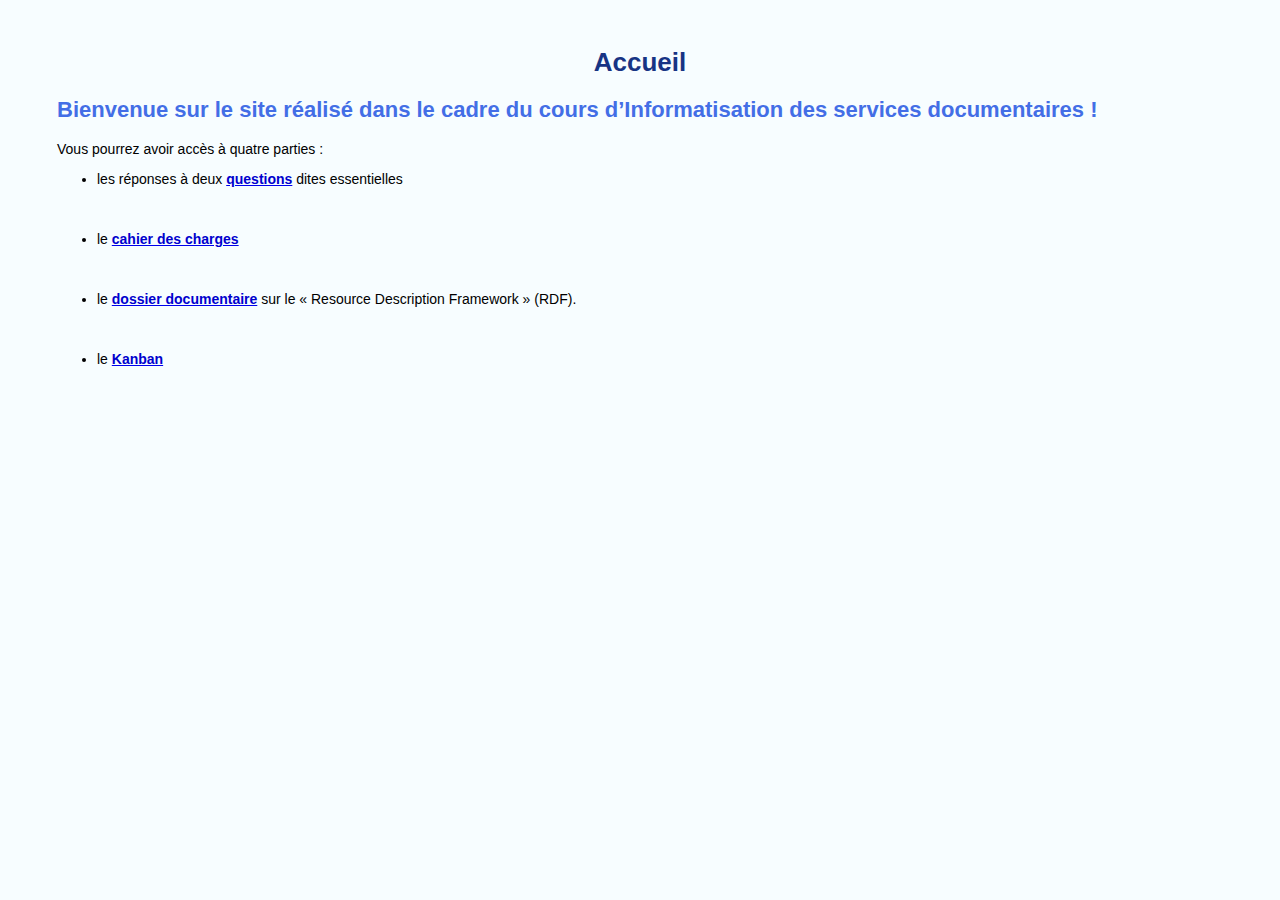
<file: index.html>
<!Doctype html>
  <html>
    <body>
  <head>
    <title>Site pour ISD</title> 
          <link rel="stylesheet" type="text/css" href="style.css">
    </head>
  <body>
    <p>&nbsp;</p>
    <h1>Accueil</h1>
    
<h2>Bienvenue&nbsp;sur le site r&eacute;alis&eacute; dans le cadre du cours d&rsquo;Informatisation des services documentaires !</h2>

<p align="justify">Vous pourrez avoir accès à quatre parties : 
  
<ul>
  <li>les r&eacute;ponses &agrave; deux <strong><a href="https://jeusette-he2b.github.io/questions"><span style="color:#0000CD;">questions</span></a></strong> dites essentielles</li>
       </ul>
    <p>&nbsp;</p>
  
    <ul>
  <li>le <strong><a href="https://jeusette-he2b.github.io/cahier"><span style="color:#0000CD;">cahier des charges</span></a></strong></li>
    </ul>
    <p>&nbsp;</p>
    <ul>  
  <li>le <strong><a href="https://jeusette-he2b.github.io/dossierdocumentaire/"><span style="color:#0000CD;">dossier documentaire</span></a></strong> sur le &laquo;&nbsp;Resource Description Framework&nbsp;&raquo; (RDF).</li>
    </ul>
    <p>&nbsp;</p>
    <ul>
  <li>le <strong><a href="https://jeusette-he2b.github.io/kanban"><span style="color:#0000CD;">Kanban</span></a></strong></li>
  </ul>
      
  <p>&nbsp;</p>
    </body>
</html>
</file>
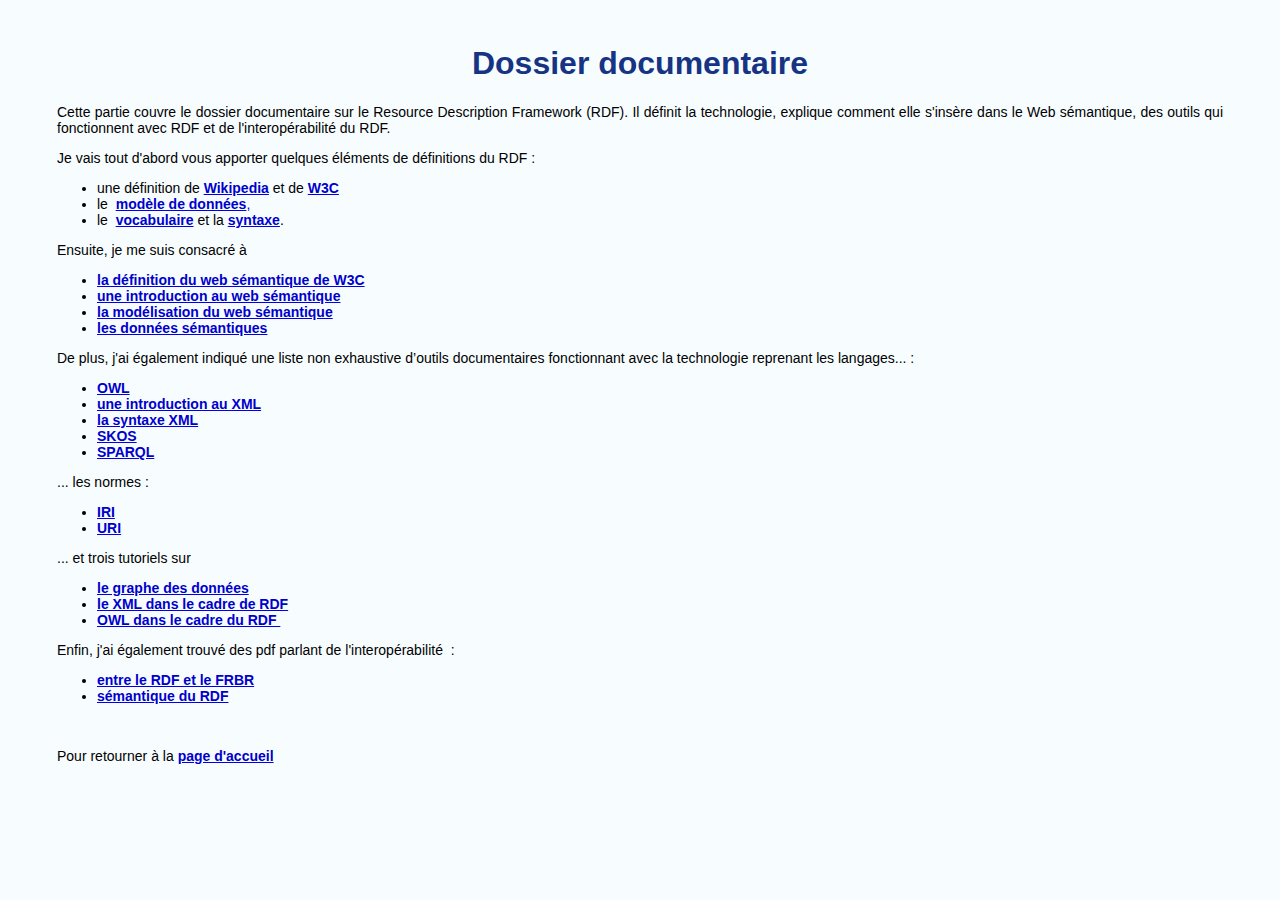
<file: dossierdocumentaire/index.html>
<html>
<head>
	<title>Dossier documentaire sur le RDF</title>
	<link rel="stylesheet" type="text/css" href="style.css">
</head>
<body>
	<p>&nbsp;</p>
<h1>Dossier documentaire</h1>

	<p style="text-align: justify">Cette partie couvre le dossier documentaire sur le Resource Description Framework (RDF). Il définit la technologie, explique comment elle s'insère dans le Web sémantique, des outils qui fonctionnent avec RDF et de l'interopérabilité du RDF.</p>
		
		<p style="text-align: justify">Je vais tout d'abord vous apporter quelques éléments de définitions du RDF :</p>

<ul>
	<li>une d&eacute;finition de <strong><a href="https://jeusette-he2b.github.io/dossierdocumentaire/RDF/ISD_RDF_Wikipedia_110116.pdf"><span style="color:#0000CD;">Wikipedia</span></a><span style="color:#0000CD;"></span></strong> et de <strong><a href="https://jeusette-he2b.github.io/dossierdocumentaire/RDF/ISD_RDF_110116.pdf"><span style="color:#0000CD;">W3C</span></a><span style="color:#0000CD;">&nbsp;</span></strong></li>
	<li>le <strong>&nbsp;<a href="https://jeusette-he2b.github.io/dossierdocumentaire/RDF/ISD_RDF_modele-donnees_110116.pdf"><span style="color:#0000CD;">mod&egrave;le de donn&eacute;es</span></a></strong><span style="color:#0000CD">,</span></li>
	<li>le <strong>&nbsp;<a href="https://jeusette-he2b.github.io/dossierdocumentaire/RDF/ISD_RDF-language_110116.pdf"><span style="color:#0000CD;">vocabulaire</span></a></strong> et&nbsp;la <strong><a href="https://jeusette-he2b.github.io/dossierdocumentaire/RDF/ISD_RDF_Concepts-abstract_110116.pdf"><span style="color:#0000CD;">syntaxe</span></a></strong>.</li>
</ul>

<p>Ensuite, je me suis consacr&eacute; à</p>

<ul>
	<li style="text-align: justify;"><strong><a href="https://jeusette-he2b.github.io/dossierdocumentaire/semanticweb/ISD_Semantic-web-activity_110116.pdf"><span style="color:#0000CD">la d&eacute;finition du&nbsp;web s&eacute;mantique de W3C</span></a></strong></li>
	<li style="text-align: justify;"><strong><a href="https://jeusette-he2b.github.io/dossierdocumentaire/semanticweb/ISD_Web-semantique_110116.pdf"><span style="color:#0000CD">une introduction au web s&eacute;mantique</span></a></strong></li>
	<li style="text-align: justify;"><strong><a href="https://jeusette-he2b.github.io/dossierdocumentaire/semanticweb/ISD_Tutorial3_semantic-modeling_110116.pdf"><span style="color:#0000CD">la mod&eacute;lisation du web s&eacute;mantique</span></a></strong></li>
	<li style="text-align: justify;"><strong><a href="https://jeusette-he2b.github.io/dossierdocumentaire/semanticweb/ISD_Tutorial5_Semantic-data_110116.pdf"><span style="color:#0000CD">les donn&eacute;es s&eacute;mantiques</span></a></strong></li>
</ul>

<p>De plus, j&#39;ai &eacute;galement indiqu&eacute; une&nbsp;liste non exhaustive d&rsquo;outils documentaires fonctionnant avec la technologie reprenant les langages...&nbsp;:</p>

<ul>
	<li style="text-align: justify;"><strong><a href="https://jeusette-he2b.github.io/dossierdocumentaire/outilsdocumentaires/Langage/ISD_OWL_Semantic-web.pdf"><span style="color:#0000CD">OWL</span></a></strong></li>
	<li style="text-align: justify;"><strong><a href="https://jeusette-he2b.github.io/dossierdocumentaire/outilsdocumentaires/Langage/ISD_XML_introduction_110116.pdf"><span style="color:#0000CD">une introduction au XML</span></a></strong></li>
	<li style="text-align: justify;"><strong><a href="https://jeusette-he2b.github.io/dossierdocumentaire/outilsdocumentaires/Langage/ISD_RDF-XML_syntax_110116.pdf"><span style="color:#0000CD">la syntaxe XML</span></a></strong></li>
	<li style="text-align: justify;"><strong><a href="https://jeusette-he2b.github.io/dossierdocumentaire/outilsdocumentaires/Langage/ISD_SKOS_110116.pdf"><span style="color:#0000CD">SKOS</span></a></strong></li>
	<li style="text-align: justify;"><strong><a href="https://github.com/jeusette-he2b/jeusette-he2b.github.io/blob/master/dossierdocumentaire/outilsdocumentaires/Langage/ISD_SPARQL_RDF_110116.pdf"><span style="color:#0000CD">SPARQL</span></a></strong></li>
</ul>

<p>... les normes :&nbsp;</p>

<ul>
	<li style="text-align: justify;"><strong><a href="https://jeusette-he2b.github.io/dossierdocumentaire/outilsdocumentaires/Normes/ISD_IRIs-RDF_110116.pdf"><span style="color:#0000CD">IRI</span></a></strong></li>
	<li style="text-align: justify;"><strong><a href="https://jeusette-he2b.github.io/dossierdocumentaire/outilsdocumentaires/Normes/ISD_URI-RDF-SPARQL.pdf"><span style="color:#0000CD">URI</span></a></strong></li>
</ul>

<p>... et trois tutoriels sur</p>

<ul>
	<li style="text-align: justify;"><strong><a href="https://jeusette-he2b.github.io/dossierdocumentaire/outilsdocumentaires/Tutorial/ISD_Tutorial1_Graph-data_110116.pdf"><span style="color:#0000CD;">le graphe des donn&eacute;es</span></a></strong></li>
	<li style="text-align: justify;"><strong><a href="https://jeusette-he2b.github.io/dossierdocumentaire/outilsdocumentaires/Tutorial/ISD_Tutorial2_RDF-XML_110116.pdf"><span style="color:#0000CD">le XML dans le cadre de RDF</span></a></strong></li>
	<li style="text-align: justify;"><strong><a href="https://jeusette-he2b.github.io/dossierdocumentaire/outilsdocumentaires/Tutorial/ISD_Tutorial4_RDFS-OWL.pdf"><span style="color:#0000CD">OWL dans le cadre du RDF&nbsp;</span></a></strong></li>
</ul>

<p>Enfin, j&#39;ai&nbsp;&eacute;galement trouv&eacute; des pdf parlant de l&#39;interop&eacute;rabilit&eacute; &nbsp;:&nbsp;</p>

<ul>
	<li style="text-align: justify;"><strong><a href="https://jeusette-he2b.github.io/dossierdocumentaire/interoperabilite/ISD_Interoparability_RDF-FRBR-FRAD-FRSAD_110116.pdf"><span style="color:#0000CD;">entre le RDF et le FRBR</span></a></strong></li>
	<li style="text-align: justify;"><strong><a href="https://jeusette-he2b.github.io/dossierdocumentaire/interoperabilite/ISD_RDF_semantic-interoperability_110116.pdf"><span style="color:#0000CD">s&eacute;mantique du RDF</span></a></strong></li>
</ul>

<p style="text-align: justify;">&nbsp;</p>
	<p>Pour retourner à la <a href="https://jeusette-he2b.github.io/"><span style="color:#0000CD;"><strong>page d'accueil</strong></span></a></p>
	<p>&nbsp;</p>
</body>
</html>
</file>
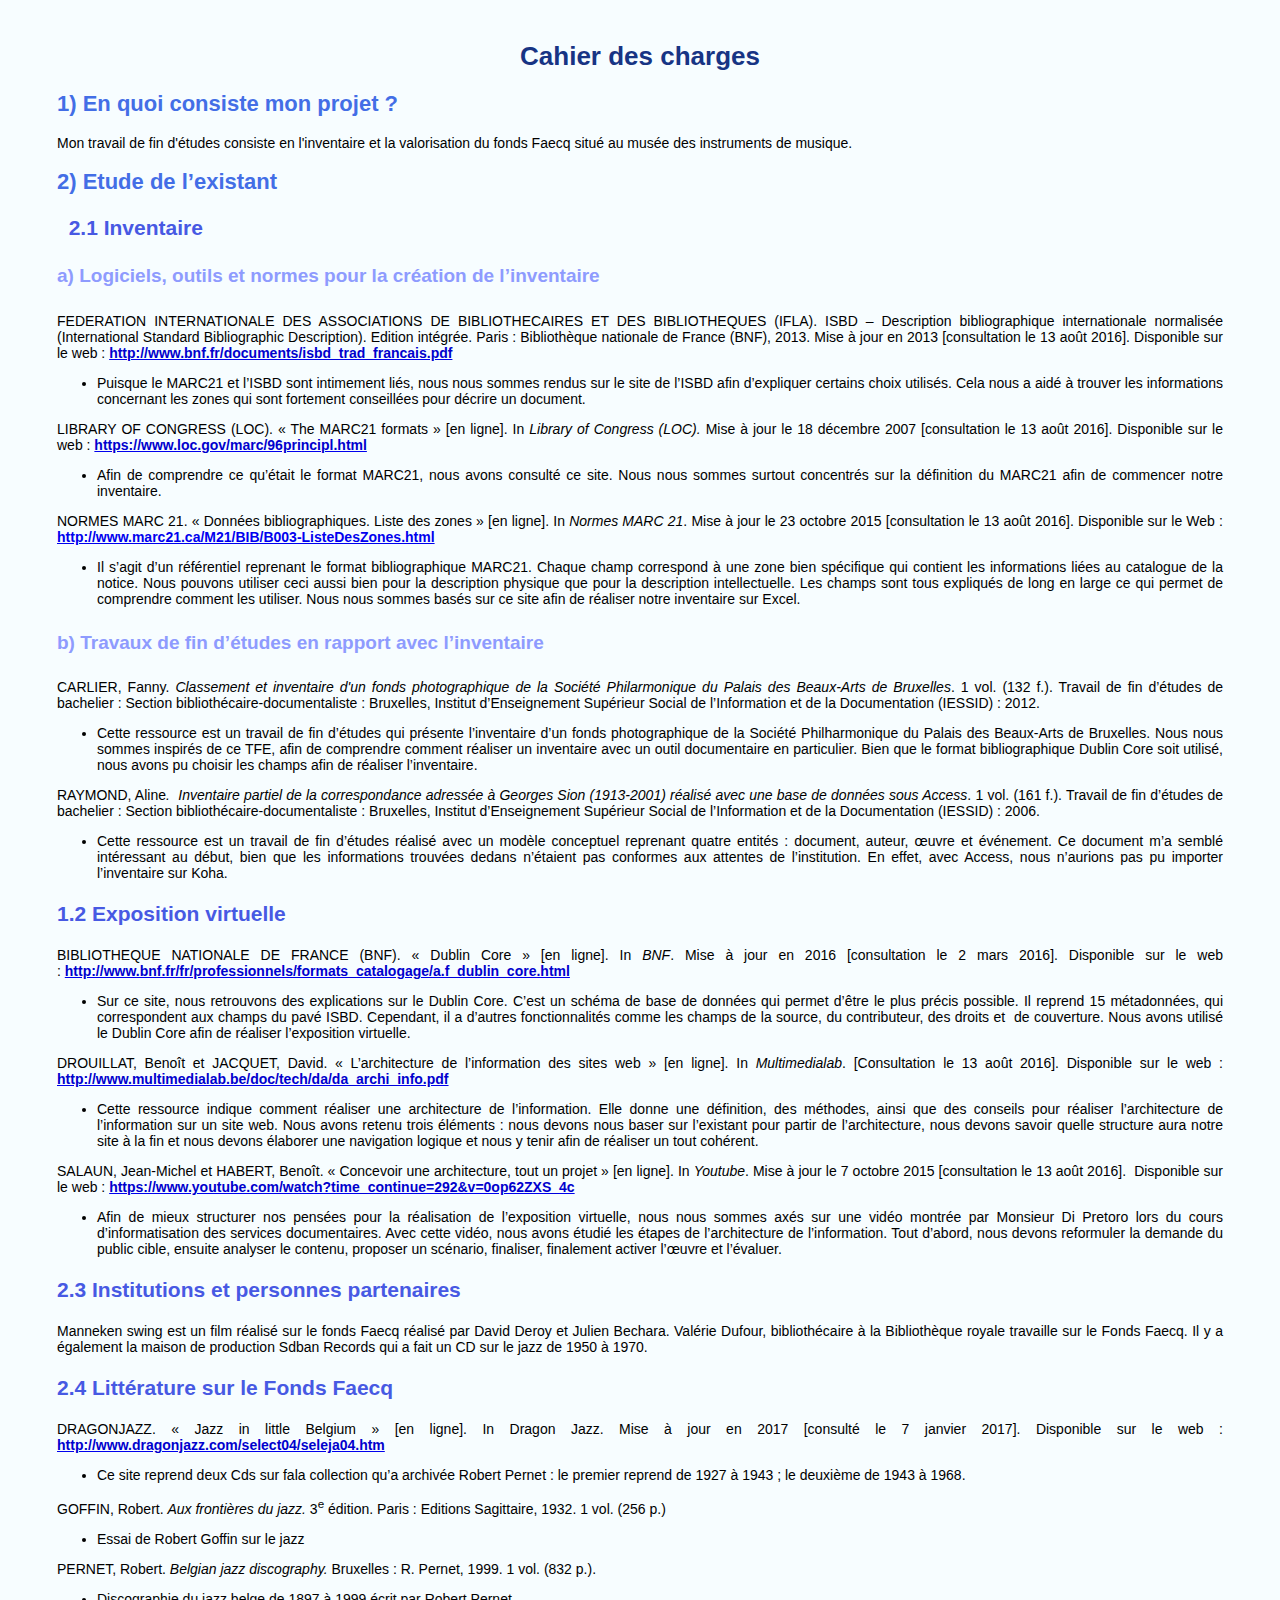
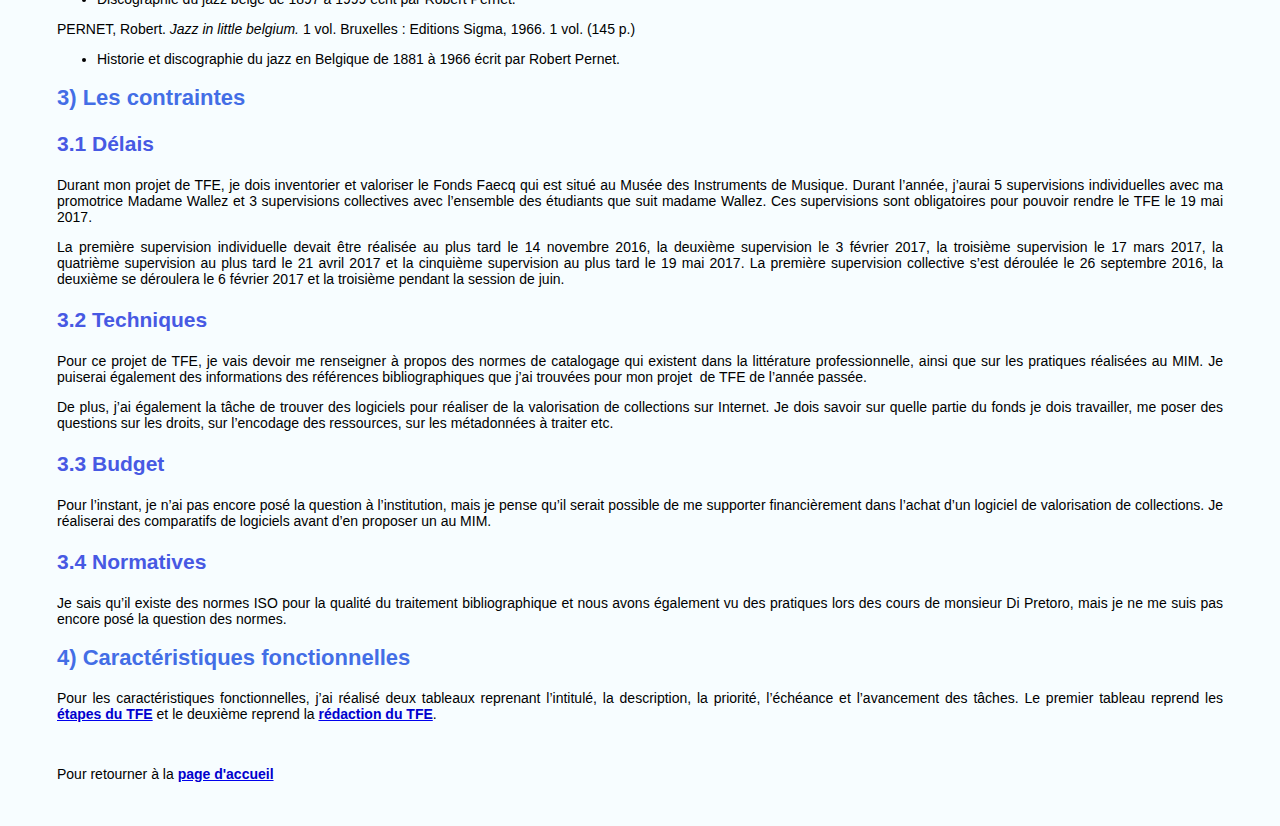
<file: cahier.html>
<html>
<head>
	<title>Cahier des charges</title>
	          <link rel="stylesheet" type="text/css" href="style.css">

</head>
<body>

	<p>&nbsp;</p>
	
	<h1>Cahier des charges</h1>
<h2>1) En quoi consiste mon projet ?</h2>
	
	<p>Mon travail de fin d'études consiste en l'inventaire et la valorisation du fonds Faecq situé au musée des instruments de musique.

	<h2>2) Etude de l&rsquo;existant</h2>

<h3>&nbsp; 2.1 Inventaire</h3>

<h4>a) Logiciels, outils et normes pour la cr&eacute;ation de l&rsquo;inventaire</h4>

<p>FEDERATION INTERNATIONALE DES ASSOCIATIONS DE BIBLIOTHECAIRES ET DES BIBLIOTHEQUES (IFLA). ISBD &ndash; Description bibliographique internationale normalis&eacute;e (International Standard Bibliographic Description). Edition int&eacute;gr&eacute;e. Paris : Biblioth&egrave;que nationale de France (BNF), 2013. Mise &agrave; jour en 2013 [consultation le 13 ao&ucirc;t 2016]. Disponible sur le web : <strong><a href="http://www.bnf.fr/documents/isbd_trad_francais.pdf"><span style="color:#0000CD;">http://www.bnf.fr/documents/isbd_trad_francais.pdf</span></a></strong></p>

<ul>
	<li>Puisque le MARC21 et l&rsquo;ISBD sont intimement li&eacute;s, nous nous sommes rendus sur le site de l&rsquo;ISBD afin d&rsquo;expliquer certains choix utilis&eacute;s. Cela nous a aid&eacute; &agrave; trouver les informations concernant les zones qui sont fortement conseill&eacute;es pour d&eacute;crire un document.</li>
</ul>

<p style="text-align: justify;">LIBRARY OF CONGRESS (LOC). &laquo; The MARC21 formats&nbsp;&raquo; [en ligne]. In <em>Library of Congress (LOC). </em>Mise &agrave; jour le 18 d&eacute;cembre 2007 [consultation le 13 ao&ucirc;t 2016]. Disponible sur le web&nbsp;: <strong><a href="https://www.loc.gov/marc/96principl.html"><span style="color:#0000CD;">https://www.loc.gov/marc/96principl.html</span></a></strong></p>

<ul>
	<li>Afin de comprendre ce qu&rsquo;&eacute;tait le format MARC21, nous avons consult&eacute; ce site. Nous nous sommes surtout concentr&eacute;s sur la d&eacute;finition du MARC21 afin de commencer notre inventaire.</li>
</ul>

<p>NORMES MARC 21. &laquo;&nbsp;Donn&eacute;es bibliographiques. Liste des zones&nbsp;&raquo; [en ligne]. In <em>Normes MARC 21</em>. Mise &agrave; jour le 23 octobre 2015 [consultation le 13 ao&ucirc;t 2016]. Disponible sur le Web&nbsp;: <strong><a href="http://www.marc21.ca/M21/BIB/B003-ListeDesZones.html">http://www.marc21.ca/M21/BIB/B003-ListeDesZones.html</a></strong></p>

<ul>
	<li style="text-align: justify;">Il s&rsquo;agit d&rsquo;un r&eacute;f&eacute;rentiel reprenant le format bibliographique MARC21. Chaque champ correspond &agrave; une zone bien sp&eacute;cifique qui contient les informations li&eacute;es au catalogue de la notice. Nous pouvons utiliser ceci aussi bien pour la description physique que pour la description intellectuelle. Les champs sont tous expliqu&eacute;s de long en large ce qui permet de comprendre comment les utiliser. Nous nous sommes bas&eacute;s sur ce site afin de r&eacute;aliser notre inventaire sur Excel.</li>
</ul>

<h4>b) Travaux de fin d&rsquo;&eacute;tudes en rapport avec l&rsquo;inventaire</h4>

<p>CARLIER, Fanny. <em>Classement et inventaire d&#39;un fonds photographique de la Soci&eacute;t&eacute; Philarmonique du Palais des Beaux-Arts de Bruxelles</em>. 1 vol. (132 f.). Travail de fin d&rsquo;&eacute;tudes de bachelier&nbsp;: Section biblioth&eacute;caire-documentaliste&nbsp;: Bruxelles, Institut d&rsquo;Enseignement Sup&eacute;rieur Social de l&rsquo;Information et de la Documentation&nbsp;(IESSID) : 2012.</p>

<ul>
	<li style="text-align: justify;">Cette ressource est un travail de fin d&rsquo;&eacute;tudes qui pr&eacute;sente l&rsquo;inventaire d&rsquo;un fonds photographique de la Soci&eacute;t&eacute; Philharmonique du Palais des Beaux-Arts de Bruxelles. Nous nous sommes inspir&eacute;s de ce TFE, afin de comprendre comment r&eacute;aliser un inventaire avec un outil documentaire en particulier. Bien que le format bibliographique Dublin Core soit utilis&eacute;, nous avons pu choisir les champs afin de r&eacute;aliser l&rsquo;inventaire.</li>
</ul>

<p>RAYMOND, Aline<em>.&nbsp; </em><em>Inventaire partiel de la correspondance adress&eacute;e &agrave; Georges Sion (1913-2001) r&eacute;alis&eacute; avec une base de donn&eacute;es sous Access</em>. 1 vol. (161 f.). Travail de fin d&rsquo;&eacute;tudes de bachelier&nbsp;: Section biblioth&eacute;caire-documentaliste&nbsp;: Bruxelles, Institut d&rsquo;Enseignement Sup&eacute;rieur Social de l&rsquo;Information et de la Documentation&nbsp;(IESSID) : 2006.</p>

<ul>
	<li style="text-align: justify;">Cette ressource est un travail de fin d&rsquo;&eacute;tudes r&eacute;alis&eacute; avec un mod&egrave;le conceptuel reprenant quatre entit&eacute;s&nbsp;: document, auteur, &oelig;uvre et &eacute;v&eacute;nement. Ce document m&rsquo;a sembl&eacute; int&eacute;ressant au d&eacute;but, bien que les informations trouv&eacute;es dedans n&rsquo;&eacute;taient pas conformes aux attentes de l&rsquo;institution. En effet, avec Access, nous n&rsquo;aurions pas pu importer l&rsquo;inventaire sur Koha.</li>
</ul>

<h3>1.2 Exposition virtuelle</h3>

<p>BIBLIOTHEQUE NATIONALE DE FRANCE (BNF). &laquo;&nbsp;Dublin Core&nbsp;&raquo; [en ligne]. In <em>BNF</em>. Mise &agrave; jour en 2016 [consultation le 2 mars 2016]. Disponible sur le web :&nbsp;<strong><a href="http://www.bnf.fr/fr/professionnels/formats_catalogage/a.f_dublin_core.html"><span style="color:#0000CD;">http://www.bnf.fr/fr/professionnels/formats_catalogage/a.f_dublin_core.html</span></a><span style="color:#0000CD;">&nbsp;</span></strong></p>

<ul>
	<li style="text-align: justify;">Sur ce site, nous retrouvons des explications sur le Dublin Core. C&rsquo;est un sch&eacute;ma de base de donn&eacute;es qui permet d&rsquo;&ecirc;tre le plus pr&eacute;cis possible. Il reprend 15 m&eacute;tadonn&eacute;es, qui correspondent aux champs du pav&eacute; ISBD. Cependant, il a d&rsquo;autres fonctionnalit&eacute;s comme les champs de la source, du contributeur, des droits et&nbsp; de couverture. Nous avons utilis&eacute; le Dublin Core afin de r&eacute;aliser l&rsquo;exposition virtuelle.</li>
</ul>

<p>DROUILLAT, Beno&icirc;t et JACQUET, David. &laquo;&nbsp;L&rsquo;architecture de l&rsquo;information des sites web&nbsp;&raquo; [en ligne]. In <em>Multimedialab</em>. [Consultation le 13 ao&ucirc;t 2016]. Disponible sur le web&nbsp;: <strong><a href="http://www.multimedialab.be/doc/tech/da/da_archi_info.pdf"><span style="color:#0000CD;">http://www.multimedialab.be/doc/tech/da/da_archi_info.pdf</span></a></strong></p>

<ul>
	<li style="text-align: justify;">Cette ressource indique comment r&eacute;aliser une architecture de l&rsquo;information. Elle donne une d&eacute;finition, des m&eacute;thodes, ainsi que des conseils pour r&eacute;aliser l&rsquo;architecture de l&rsquo;information sur un site web. Nous avons retenu trois &eacute;l&eacute;ments : nous devons nous baser sur l&rsquo;existant pour partir de l&rsquo;architecture, nous devons savoir quelle structure aura notre site &agrave; la fin et nous devons &eacute;laborer une navigation logique et nous y tenir afin de r&eacute;aliser un tout coh&eacute;rent.</li>
</ul>

<p>SALAUN, Jean-Michel et HABERT, Beno&icirc;t. &laquo;&nbsp;Concevoir une architecture, tout un projet&nbsp;&raquo; [en ligne]. In <em>Youtube</em>. Mise &agrave; jour le 7 octobre 2015 [consultation le 13 ao&ucirc;t 2016].&nbsp; Disponible sur le web&nbsp;:&nbsp;<strong><a href="https://www.youtube.com/watch?time_continue=292&amp;v=0op62ZXS_4c"><span style="color:#0000CD;">https://www.youtube.com/watch?time_continue=292&amp;v=0op62ZXS_4c</span></a></strong></p>

<ul>
	<li>Afin de mieux structurer nos pens&eacute;es pour la r&eacute;alisation de l&rsquo;exposition virtuelle, nous nous sommes ax&eacute;s sur une vid&eacute;o montr&eacute;e par Monsieur Di Pretoro lors du cours d&rsquo;informatisation des services documentaires. Avec cette vid&eacute;o, nous avons &eacute;tudi&eacute; les &eacute;tapes de l&rsquo;architecture de l&rsquo;information. Tout d&rsquo;abord, nous devons reformuler la demande du public cible, ensuite analyser le contenu, proposer un sc&eacute;nario, finaliser, finalement activer l&rsquo;&oelig;uvre et l&rsquo;&eacute;valuer.</li>
</ul>

<h3>2.3 Institutions et personnes partenaires</h3>

<p>Manneken swing est un film r&eacute;alis&eacute; sur le fonds Faecq r&eacute;alis&eacute; par David Deroy et Julien Bechara. Val&eacute;rie Dufour, biblioth&eacute;caire &agrave; la Biblioth&egrave;que royale travaille sur le Fonds Faecq. Il y a &eacute;galement la maison de production Sdban Records qui a fait un CD sur le jazz de 1950 &agrave; 1970.</p>

<h3>2.4 Litt&eacute;rature sur le Fonds Faecq</h3>

<p>DRAGONJAZZ.&nbsp;&laquo;&nbsp;Jazz in little Belgium&nbsp;&raquo; [en ligne]. In Dragon Jazz. Mise &agrave; jour en 2017 [consult&eacute; le 7 janvier 2017]. Disponible sur le web&nbsp;: <strong><a href="http://www.dragonjazz.com/select04/seleja04.htm"><span style="color:#0000CD;">http://www.dragonjazz.com/select04/seleja04.htm</span></a></strong></p>

<ul>
	<li>Ce site reprend deux Cds&nbsp;sur fala collection qu&rsquo;a archiv&eacute;e Robert Pernet : le premier reprend de 1927 &agrave; 1943&nbsp;; le deuxi&egrave;me de 1943 &agrave; 1968.</li>
</ul>

<p>GOFFIN, Robert. <em>Aux fronti&egrave;res du jazz.</em> 3<sup>e</sup> &eacute;dition. Paris&nbsp;: Editions Sagittaire, 1932. 1 vol. (256 p.)</p>

<ul>
	<li>Essai de Robert Goffin sur le jazz</li>
</ul>

<p>PERNET, Robert. <em>Belgian jazz discography.</em> Bruxelles&nbsp;: R. Pernet, 1999. 1 vol. (832 p.).</p>

<ul>
	<li>Discographie du jazz belge de 1897 &agrave; 1999 &eacute;crit par Robert Pernet.</li>
</ul>

<p>PERNET, Robert. <em>Jazz in little belgium. </em>1 vol. Bruxelles&nbsp;: Editions Sigma, 1966. 1 vol. (145 p.)</p>

<ul>
	<li>Historie et discographie du jazz en Belgique de 1881 &agrave; 1966 &eacute;crit par Robert Pernet.</li>
</ul>

<h2>3) Les contraintes</h2>

<h3>3.1 D&eacute;lais</h3>

<p>Durant mon projet de TFE, je dois inventorier et valoriser le Fonds Faecq qui est situ&eacute; au Mus&eacute;e des Instruments de Musique. Durant l&rsquo;ann&eacute;e, j&rsquo;aurai 5 supervisions individuelles avec ma promotrice Madame Wallez et 3 supervisions collectives avec l&rsquo;ensemble des &eacute;tudiants que suit madame Wallez. Ces supervisions sont obligatoires pour pouvoir rendre le TFE le 19 mai 2017.</p>

<p>La premi&egrave;re supervision individuelle devait &ecirc;tre r&eacute;alis&eacute;e au plus tard le 14 novembre 2016, la deuxi&egrave;me&nbsp;supervision le 3 f&eacute;vrier&nbsp;2017, la troisi&egrave;me&nbsp;supervision le 17 mars&nbsp;2017, la quatri&egrave;me&nbsp;supervision au plus tard le 21 avril 2017 et la cinqui&egrave;me&nbsp;supervision au plus tard le 19 mai 2017. La premi&egrave;re supervision collective s&rsquo;est d&eacute;roul&eacute;e le 26 septembre 2016, la deuxi&egrave;me se d&eacute;roulera le 6 f&eacute;vrier 2017 et la troisi&egrave;me pendant la session de juin.</p>

<h3>3.2 Techniques</h3>

<p>Pour ce projet de TFE, je vais devoir me renseigner &agrave; propos des normes de catalogage qui existent dans la litt&eacute;rature professionnelle, ainsi que sur les pratiques r&eacute;alis&eacute;es au MIM. Je puiserai &eacute;galement des informations des r&eacute;f&eacute;rences bibliographiques que j&rsquo;ai trouv&eacute;es pour mon projet&nbsp; de TFE de l&rsquo;ann&eacute;e pass&eacute;e.</p>
<p>De plus, j&rsquo;ai &eacute;galement la t&acirc;che de trouver des logiciels pour r&eacute;aliser de la valorisation de collections sur Internet. Je dois savoir sur quelle partie du fonds je dois travailler, me poser des questions sur les droits, sur l&rsquo;encodage des ressources, sur les m&eacute;tadonn&eacute;es &agrave; traiter etc.</p>

<h3>3.3 Budget</h3>

<p>Pour l&rsquo;instant, je n&rsquo;ai pas encore pos&eacute; la question &agrave; l&rsquo;institution, mais je pense qu&rsquo;il serait possible de me supporter financi&egrave;rement dans l&rsquo;achat d&rsquo;un logiciel de valorisation de collections. Je r&eacute;aliserai des comparatifs de logiciels avant d&rsquo;en proposer un au MIM.</p>

<h3>3.4 Normatives</h3>

<p>Je sais qu&rsquo;il existe des normes ISO pour la qualit&eacute; du traitement bibliographique et nous avons &eacute;galement vu des pratiques lors des cours de monsieur Di Pretoro, mais je ne me suis pas encore pos&eacute; la question des normes.</p>

<h2>4) Caract&eacute;ristiques fonctionnelles</h2>

<p>Pour les caract&eacute;ristiques fonctionnelles, j&rsquo;ai r&eacute;alis&eacute; deux tableaux reprenant l&rsquo;intitul&eacute;, la description, la priorit&eacute;, l&rsquo;&eacute;ch&eacute;ance et l&rsquo;avancement des t&acirc;ches. Le premier tableau reprend les <strong><a href="https://sites.google.com/a/stu.he-spaak.be/inventaire-et-valorisation-du-fonds-faecq/echanciers/etapes-du-tfe"><span style="color:#0000CD;">&eacute;tapes du TFE</span></a> </strong>et le deuxi&egrave;me reprend la <strong><a href="https://sites.google.com/a/stu.he-spaak.be/inventaire-et-valorisation-du-fonds-faecq/echanciers/taches-recentes"><span style="color:#0000CD;">r&eacute;daction du TFE</span></a></strong>.</p>
	<p>&nbsp;</p>
<p>Pour retourner à la <a href="https://jeusette-he2b.github.io/"><span style="color:#0000CD;"><strong>page d'accueil</strong></span></a></p>
	<p>&nbsp;</p>
</file>
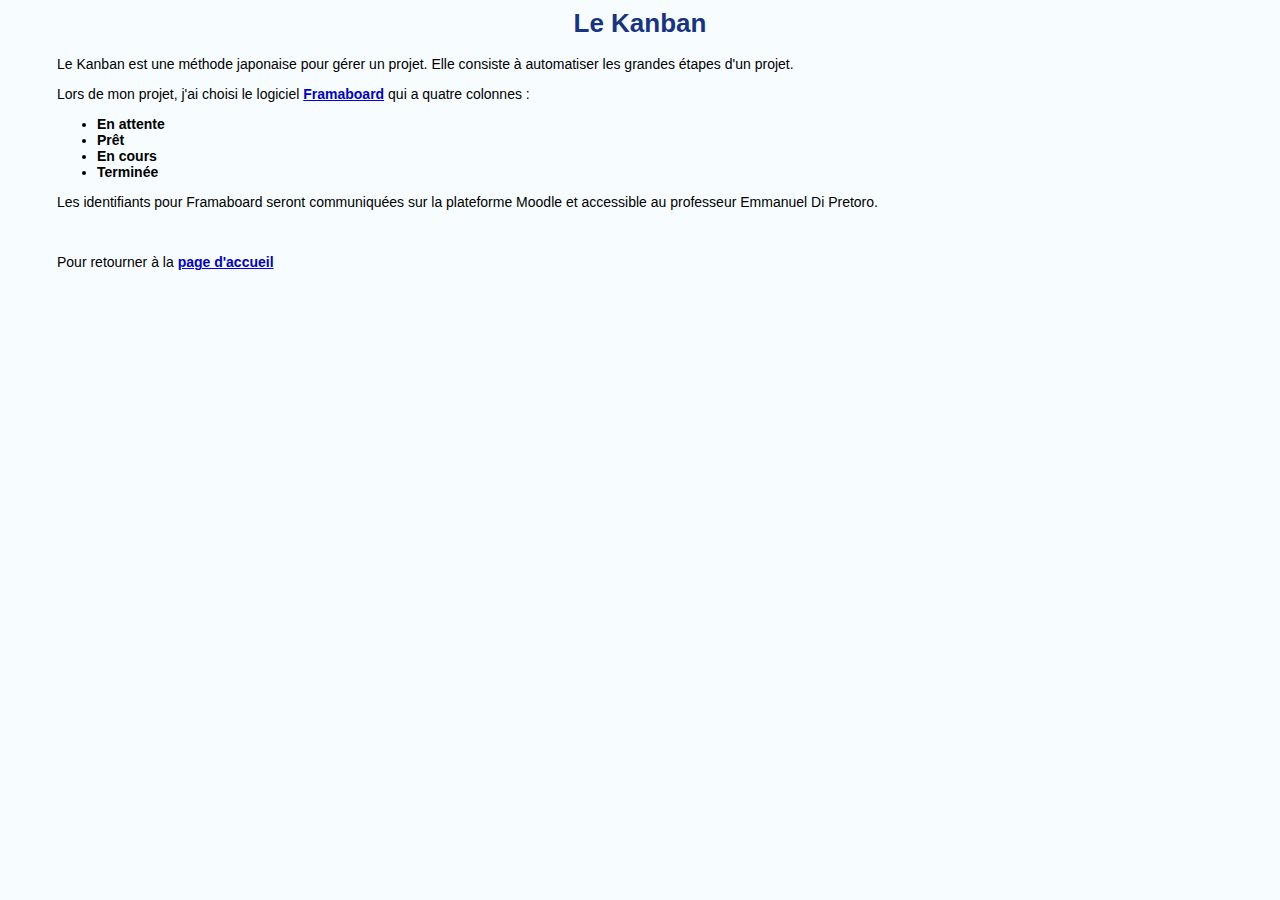
<file: kanban.html>
<!Docytpe html>
<html>
  <head>
    <title>Site web pour isd</title> 
          <link rel="stylesheet" type="text/css" href="style.css">
    </head>
  <body>
    <h1>Le Kanban</h1>
<p>Le Kanban est une méthode japonaise pour gérer un projet. Elle consiste à automatiser les grandes étapes d'un projet.</p>

<p>Lors de mon projet, j'ai choisi le logiciel <a href="https://antoinejeusette.framaboard.org/?controller=AuthController&action=login"><span style="color:#0000CD;"><strong>Framaboard</strong></span></a> qui a quatre colonnes :</p>
<ul>
<li><strong>En attente</strong></li>
<li><strong>Prêt</strong></li>
<li><strong>En cours</strong></li>
<li><strong>Terminée</strong></li>
    </ul>
<p>Les identifiants pour Framaboard seront communiquées sur la plateforme Moodle et accessible au professeur Emmanuel Di Pretoro.</p>
  <p>&nbsp;</p>
    <p>Pour retourner à la <a href="https://jeusette-he2b.github.io/"><span style="color:#0000CD;"><strong>page d'accueil</strong></span></a></p>
    <p>&nbsp;</p>
  </body>
    </html>
</file>
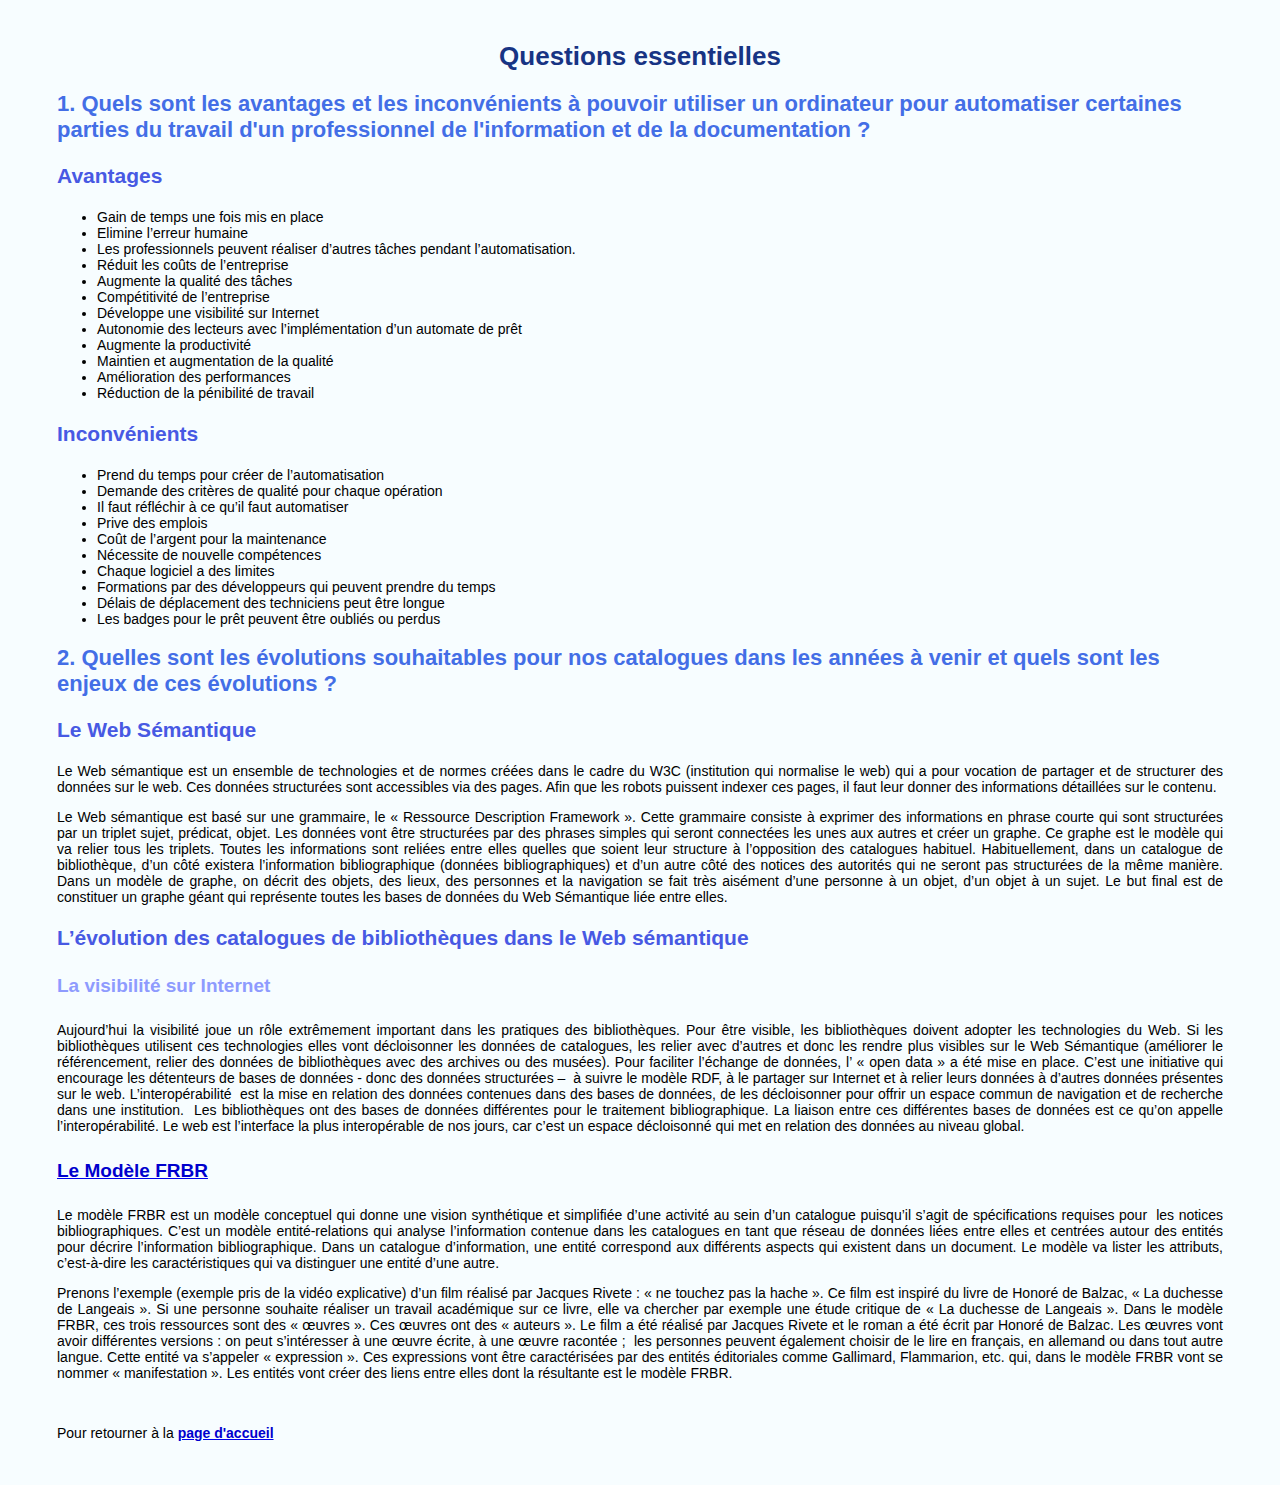
<file: questions.html>
<html>
<head>
	<title>Questions essentielles</title>
	          <link rel="stylesheet" type="text/css" href="style.css">

</head>
<body>
	<p>&nbsp;</p>

	<h1>Questions essentielles</h1>

<h2>1. Quels sont les avantages et les inconv&eacute;nients &agrave; pouvoir utiliser un ordinateur pour automatiser certaines parties du travail d&#39;un professionnel de l&#39;information et de la documentation ?</h2>
	
<h3>Avantages</h3>

<ul>
	<li style="text-align: justify;">Gain de temps une fois mis en place</li>
	<li style="text-align: justify;">Elimine l&rsquo;erreur humaine</li>
	<li style="text-align: justify;">Les professionnels peuvent r&eacute;aliser d&rsquo;autres t&acirc;ches pendant l&rsquo;automatisation.</li>
	<li style="text-align: justify;">R&eacute;duit les co&ucirc;ts de l&rsquo;entreprise</li>
	<li style="text-align: justify;">Augmente la qualit&eacute; des t&acirc;ches</li>
	<li style="text-align: justify;">Comp&eacute;titivit&eacute; de l&rsquo;entreprise</li>
	<li style="text-align: justify;">D&eacute;veloppe une visibilit&eacute; sur Internet</li>
	<li style="text-align: justify;">Autonomie des lecteurs avec l&rsquo;impl&eacute;mentation d&rsquo;un automate de pr&ecirc;t</li>
	<li style="text-align: justify;">Augmente la productivit&eacute;</li>
	<li style="text-align: justify;">Maintien et augmentation de la qualit&eacute;</li>
	<li style="text-align: justify;">Am&eacute;lioration des performances</li>
	<li style="text-align: justify;">R&eacute;duction de la p&eacute;nibilit&eacute; de travail</li>
</ul>

	
	
<h3>Inconv&eacute;nients</h3>

<ul>
	<li style="text-align: justify;">Prend du temps pour cr&eacute;er de l&rsquo;automatisation</li>
	<li style="text-align: justify;">Demande des crit&egrave;res de qualit&eacute; pour chaque op&eacute;ration</li>
	<li style="text-align: justify;">Il faut r&eacute;fl&eacute;chir &agrave; ce qu&rsquo;il faut automatiser</li>
	<li style="text-align: justify;">Prive des emplois</li>
	<li style="text-align: justify;">Co&ucirc;t de l&rsquo;argent pour la maintenance</li>
	<li style="text-align: justify;">N&eacute;cessite de nouvelle comp&eacute;tences</li>
	<li style="text-align: justify;">Chaque logiciel a des limites</li>
	<li style="text-align: justify;">Formations par des d&eacute;veloppeurs qui peuvent prendre du temps</li>
	<li style="text-align: justify;">D&eacute;lais de d&eacute;placement des techniciens peut &ecirc;tre longue</li>
	<li style="text-align: justify;">Les badges pour le pr&ecirc;t peuvent &ecirc;tre oubli&eacute;s ou perdus</li>
	</ul>
	
<h2>2. Quelles sont les &eacute;volutions souhaitables pour nos catalogues dans les ann&eacute;es &agrave; venir et quels sont les enjeux de ces &eacute;volutions ?</h2>
	
	<h3>Le Web Sémantique</h3>
<p>Le Web s&eacute;mantique&nbsp;est un ensemble de technologies et de normes cr&eacute;&eacute;es dans le cadre du W3C (institution qui normalise le web) qui a pour vocation de partager et de structurer des donn&eacute;es sur le web. Ces donn&eacute;es structur&eacute;es sont accessibles via des pages. Afin que les robots puissent indexer ces pages, il faut leur donner des informations d&eacute;taill&eacute;es sur le contenu.</p>
	
<p>Le Web s&eacute;mantique est bas&eacute; sur une grammaire, le &laquo;&nbsp;Ressource Description Framework&nbsp;&raquo;. Cette grammaire consiste &agrave; exprimer des informations en phrase courte qui sont structur&eacute;es par un triplet sujet, pr&eacute;dicat, objet. Les donn&eacute;es vont &ecirc;tre structur&eacute;es par des phrases simples qui seront connect&eacute;es les unes aux autres et cr&eacute;er un graphe. Ce graphe est le mod&egrave;le qui va relier tous les triplets. Toutes les informations sont reli&eacute;es entre elles quelles que soient leur structure &agrave; l&rsquo;opposition des catalogues habituel. Habituellement, dans un catalogue de biblioth&egrave;que, d&rsquo;un c&ocirc;t&eacute; existera l&rsquo;information bibliographique (donn&eacute;es bibliographiques) et d&rsquo;un autre c&ocirc;t&eacute; des notices des autorit&eacute;s qui ne seront pas structur&eacute;es de la m&ecirc;me mani&egrave;re. Dans un mod&egrave;le de graphe, on d&eacute;crit des objets, des lieux, des personnes et la navigation se fait tr&egrave;s ais&eacute;ment d&rsquo;une personne &agrave; un objet, d&rsquo;un objet &agrave; un sujet. Le but final est de constituer un graphe g&eacute;ant qui repr&eacute;sente toutes les bases de donn&eacute;es du Web S&eacute;mantique li&eacute;e entre elles.</p>



<h3>L&rsquo;&eacute;volution des catalogues de biblioth&egrave;ques dans le Web s&eacute;mantique</h3>

<h4>La visibilit&eacute; sur Internet</h4>

<p>Aujourd&rsquo;hui la visibilit&eacute; joue un r&ocirc;le extr&ecirc;mement important dans les pratiques des biblioth&egrave;ques. Pour &ecirc;tre visible, les biblioth&egrave;ques doivent adopter les technologies du Web. Si les biblioth&egrave;ques utilisent ces technologies elles vont d&eacute;cloisonner les donn&eacute;es de catalogues, les relier avec d&rsquo;autres et donc les rendre plus visibles sur le Web S&eacute;mantique (am&eacute;liorer le r&eacute;f&eacute;rencement, relier des donn&eacute;es de biblioth&egrave;ques avec des archives ou des mus&eacute;es). Pour faciliter l&rsquo;&eacute;change de donn&eacute;es, l&rsquo; &laquo;&nbsp;open data&nbsp;&raquo; a &eacute;t&eacute; mise en place. C&rsquo;est une initiative qui encourage les d&eacute;tenteurs de bases de donn&eacute;es - donc des donn&eacute;es structur&eacute;es &ndash;&nbsp; &agrave; suivre le mod&egrave;le RDF, &agrave; le partager sur Internet et &agrave; relier leurs donn&eacute;es &agrave; d&rsquo;autres donn&eacute;es pr&eacute;sentes sur le web. L&rsquo;interop&eacute;rabilit&eacute;&nbsp; est la mise en relation des donn&eacute;es contenues dans des bases de donn&eacute;es, de les d&eacute;cloisonner pour offrir un espace commun de navigation et de recherche dans une institution. &nbsp;Les biblioth&egrave;ques ont des bases de donn&eacute;es diff&eacute;rentes pour le traitement bibliographique. La liaison entre ces diff&eacute;rentes bases de donn&eacute;es est ce qu&rsquo;on appelle l&rsquo;interop&eacute;rabilit&eacute;. Le web est l&rsquo;interface la plus interop&eacute;rable de nos jours, car c&rsquo;est un espace d&eacute;cloisonn&eacute; qui met en relation des donn&eacute;es au niveau global.</p>

<h4><a href="https://jeusette-he2b.github.io/dossierdocumentaire/interoperabilite/ISD_Interoparability_RDF-FRBR-FRAD-FRSAD_110116.pdf"><span style="color:#0000CD;">Le Mod&egrave;le FRBR</span></a></h4>


<p>Le mod&egrave;le FRBR est un mod&egrave;le conceptuel qui donne une vision synth&eacute;tique et simplifi&eacute;e d&rsquo;une activit&eacute; au sein d&rsquo;un catalogue puisqu&rsquo;il s&rsquo;agit de sp&eacute;cifications requises pour &nbsp;les notices bibliographiques. C&rsquo;est un mod&egrave;le entit&eacute;-relations qui analyse l&rsquo;information contenue dans les catalogues en tant que r&eacute;seau de donn&eacute;es li&eacute;es entre elles et centr&eacute;es autour des entit&eacute;s pour d&eacute;crire l&rsquo;information bibliographique. Dans un catalogue d&rsquo;information, une entit&eacute; correspond aux diff&eacute;rents aspects qui existent dans un document. Le mod&egrave;le va lister les attributs, c&rsquo;est-&agrave;-dire les caract&eacute;ristiques qui va distinguer une entit&eacute; d&rsquo;une autre.</p>


<p>Prenons l&rsquo;exemple (exemple pris de la vid&eacute;o explicative) d&rsquo;un film r&eacute;alis&eacute; par Jacques Rivete&nbsp;: &laquo;&nbsp;ne touchez pas la hache&nbsp;&raquo;. Ce film est inspir&eacute; du livre de Honor&eacute; de Balzac, &laquo;&nbsp;La duchesse de Langeais&nbsp;&raquo;. Si une personne souhaite r&eacute;aliser un travail acad&eacute;mique sur ce livre, elle va chercher par exemple une &eacute;tude critique de &laquo;&nbsp;La duchesse de Langeais&nbsp;&raquo;. Dans le mod&egrave;le FRBR, ces trois ressources sont des &laquo;&nbsp;&oelig;uvres&nbsp;&raquo;. Ces &oelig;uvres ont des &laquo;&nbsp;auteurs&nbsp;&raquo;. Le film a &eacute;t&eacute; r&eacute;alis&eacute; par Jacques Rivete et le roman a &eacute;t&eacute; &eacute;crit par Honor&eacute; de Balzac. Les &oelig;uvres vont avoir diff&eacute;rentes versions&nbsp;: on peut s&rsquo;int&eacute;resser &agrave; une &oelig;uvre &eacute;crite, &agrave; une &oelig;uvre racont&eacute;e&nbsp;;&nbsp; les personnes peuvent &eacute;galement choisir de le lire en fran&ccedil;ais, en allemand ou dans tout autre langue. Cette entit&eacute; va s&rsquo;appeler &laquo;&nbsp;expression&nbsp;&raquo;. Ces expressions vont &ecirc;tre caract&eacute;ris&eacute;es par des entit&eacute;s &eacute;ditoriales comme Gallimard, Flammarion, etc. qui, dans le mod&egrave;le FRBR vont se nommer &laquo;&nbsp;manifestation&nbsp;&raquo;. Les entit&eacute;s vont cr&eacute;er des liens entre elles dont la r&eacute;sultante est le mod&egrave;le FRBR.</p>

<p style="text-align: justify;">&nbsp;</p>
<p>Pour retourner à la <a href="https://jeusette-he2b.github.io/"><span style="color:#0000CD;"><strong>page d'accueil</strong></span></a></p>
	<p>&nbsp;</p>
</body>
</html>
</file>
<file: style.css>
body 
{
  background-color: #F7FDFF;
  padding: 0 3.5em;
  font-family: Arial, sans-serif;	
  font-size: 14px; 
  text-align: justify;
}

h1
{
 text-align: center;
 color: #173484;
 font-size: 26px;
}

h2
{
 color: #436EE6;
 text-align: left;
 font-size:22px;
}

h3
{
  color: #4759E3;
  text-align: left;
  font-size: 21px;
}

h4
{
  color: #8E9BFE;
  text-align: left;
  font-size: 19px;
}
</file>
<file: dossierdocumentaire/style.css>
body 
{
  background-color: #F7FDFF;
  padding: 0 3.5em;
  font-family: Arial, sans-serif;	
  font-size: 14px;  
}

h1
{
 text-align: center;
 color: #173484;
 font-size: 32px;
}

h2
{
 color: #436EE6;
 text-align: left;
 font-size:26px;
}

h3
{
  color: #87B2CA;
  text-align: left;
  font-size: 23px;
}

h4
{
  color: #C9EBFE;
  text-align: left;
  font-size: 21px;
}
</file>
